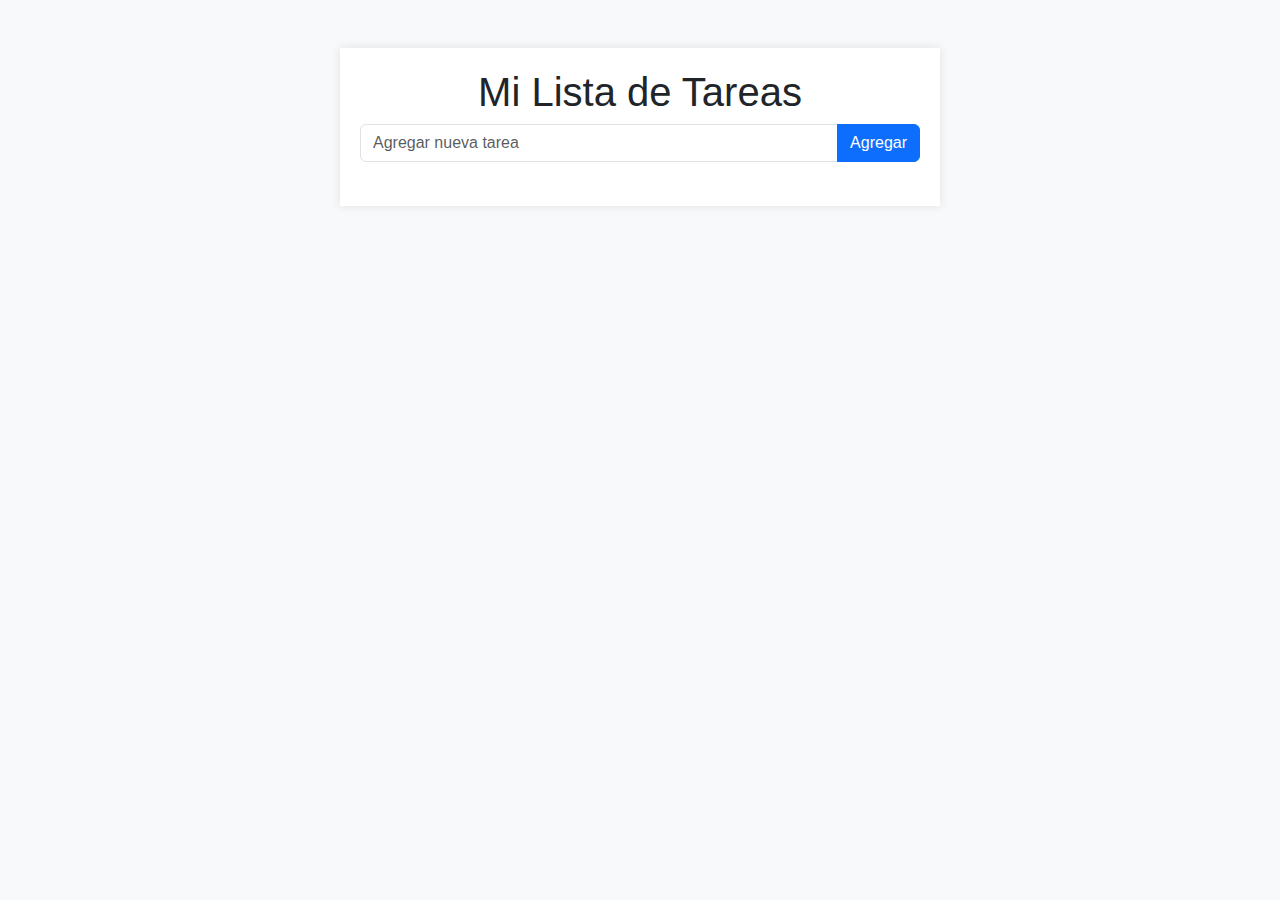
<file: index.html>
<!DOCTYPE html>
<html lang="es">

<head>
    <meta charset="UTF-8">
    <meta name="viewport" content="width=device-width, initial-scale=1.0">
    <title>Lista de Tareas</title>

    <link href="https://cdn.jsdelivr.net/npm/bootstrap@5.2.3/dist/css/bootstrap.min.css" rel="stylesheet">


    <link rel="stylesheet" href="assets/css/styles.css">
</head>

<body>
    <div class="container mt-5">
        <h1 class="text-center">Mi Lista de Tareas</h1>
        <form id="task-form" class="mb-4">
            <div class="input-group">
                <input type="text" id="task-input" class="form-control" placeholder="Agregar nueva tarea">
                <button type="submit" class="btn btn-primary">Agregar</button>
            </div>
        </form>
        <ul id="task-list" class="list-group"></ul>
    </div>
    <script src="assets/js/app.js"></script>
</body>

</html>
</file>
<file: assets/css/styles.css>
/* styles.css */

body {
    background-color: #f8f9fa;
    font-family: Arial, sans-serif;
}

.container {
    max-width: 600px;
    margin: 0 auto;
    padding: 20px;
    background-color: #ffffff;
    box-shadow: 0 0 10px rgba(0, 0, 0, 0.1);
}

#task-list {
    margin-top: 20px;
}

.list-group-item {
    display: flex;
    justify-content: space-between;
    align-items: center;
}
</file>
